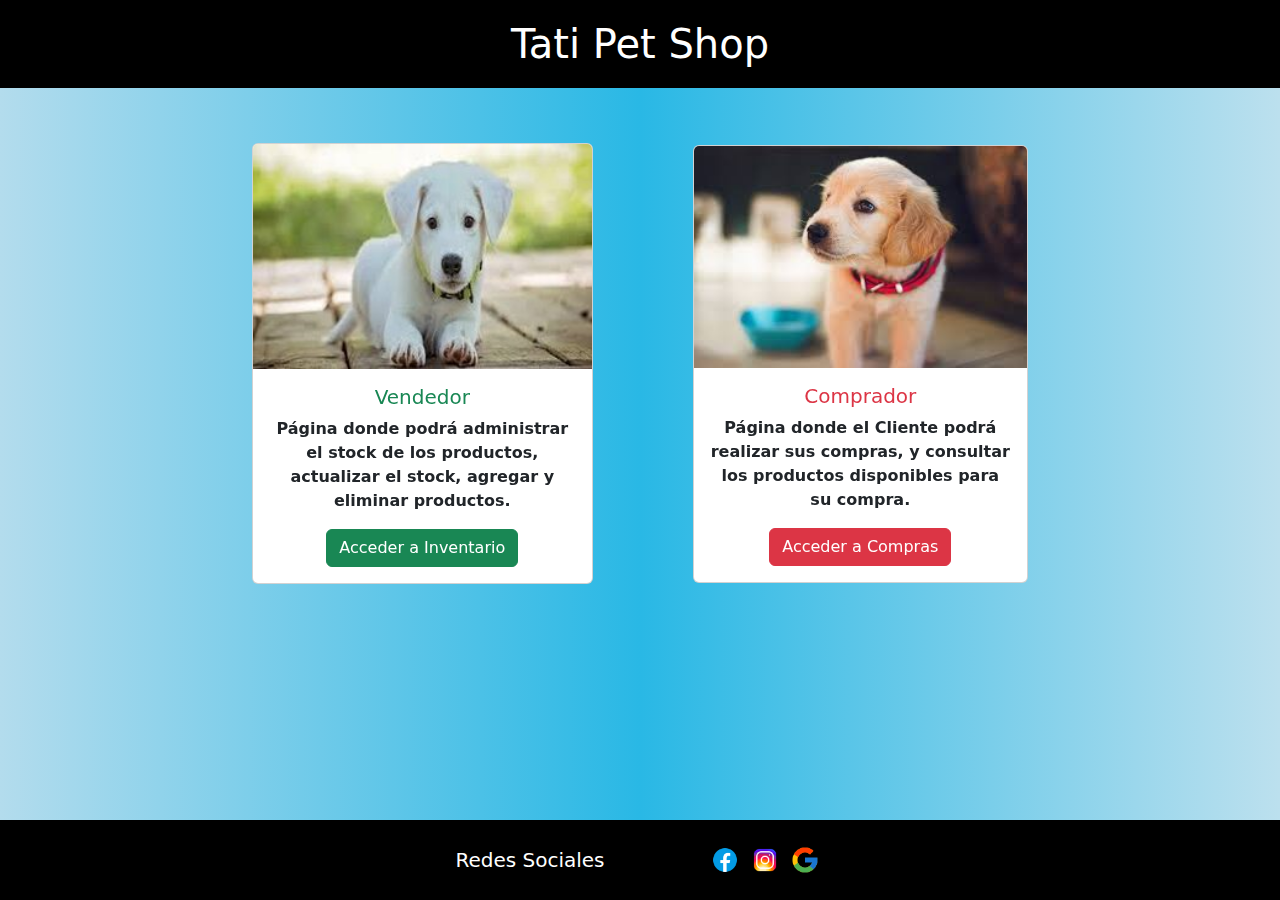
<file: index.html>
<!DOCTYPE html>
<html lang="es">
<head>
    <meta charset="UTF-8">
    <meta name="viewport" content="width=device-width, initial-scale=1.0">
    <title>Tati Pet Shop</title>
    <link rel="icon" type="image/x-icon" href="pet3.jpg">
    <link href="https://unpkg.com/aos@2.3.1/dist/aos.css" rel="stylesheet">
    <link href="https://cdn.jsdelivr.net/npm/bootstrap@5.3.3/dist/css/bootstrap.min.css" rel="stylesheet" integrity="sha384-QWTKZyjpPEjISv5WaRU9OFeRpok6YctnYmDr5pNlyT2bRjXh0JMhjY6hW+ALEwIH" crossorigin="anonymous">
    <link rel="stylesheet" href="styles.css">
</head>
<body>
    <div class="text-center">
        <h1 class="titulo__h1">Tati Pet Shop</h1>
    </div>
    <div class="container menu__principal">
        <div class="card margin-vender" data-aos="fade-right" data-aos-duration="1500">
            <img src="pet.jpg" class="card-img-top" alt="...">
            <div class="card-body text-center card__vender">
                <h5 class="card-title text-success">Vendedor</h5>
                <p class="card-text">Página donde podrá administrar el stock de los productos, actualizar el stock, agregar y eliminar productos.</p>
                <a href="administrador.html" class="btn btn-success">Acceder a Inventario</a>
            </div>
        </div>
        <div class="card" data-aos="fade-left" data-aos-duration="1500">
            <img src="pet3.jpg" class="card-img-top" alt="...">
            <div class="card-body text-center card__comprar">
                <h5 class="card-title text-danger">Comprador</h5>
                <p class="card-text">Página donde el Cliente podrá realizar sus compras, y consultar los productos disponibles para su compra.</p>
                <a href="comprador.html" class="btn btn-danger">Acceder a Compras</a>
            </div>
        </div>
    </div>
    <footer class="footer__final">
        <p>Redes Sociales</p>
        <a target="_blank" href="https://www.facebook.com/"><img class="footer__img" src="icons8-facebook-nuevo-48.png" alt=""></a>
        <a target="_blank" href="https://www.instagram.com/"><img class="footer__img" src="icons8-instagram-48.png" alt=""></a>
        <a target="_blank" href="https://www.google.com/"><img class="footer__img" src="icons8-logo-de-google-48.png" alt=""></a>
    </footer>
    <script src="https://unpkg.com/aos@2.3.1/dist/aos.js"></script>
    <script>
        AOS.init();
    </script>
</body>
</html>

<!-- Página de animación para CSS -->
<!-- https://michalsnik.github.io/aos/ -->
<!-- Iconos para descargar -->
<!-- https://iconos8.es/icons/set/instagram -->
 <!-- Convertir tamaño de foto -->
<!-- https://www.img2go.com/es/result#j=2358399b-80ff-4a72-9122-aac372a44e4c -->
</file>
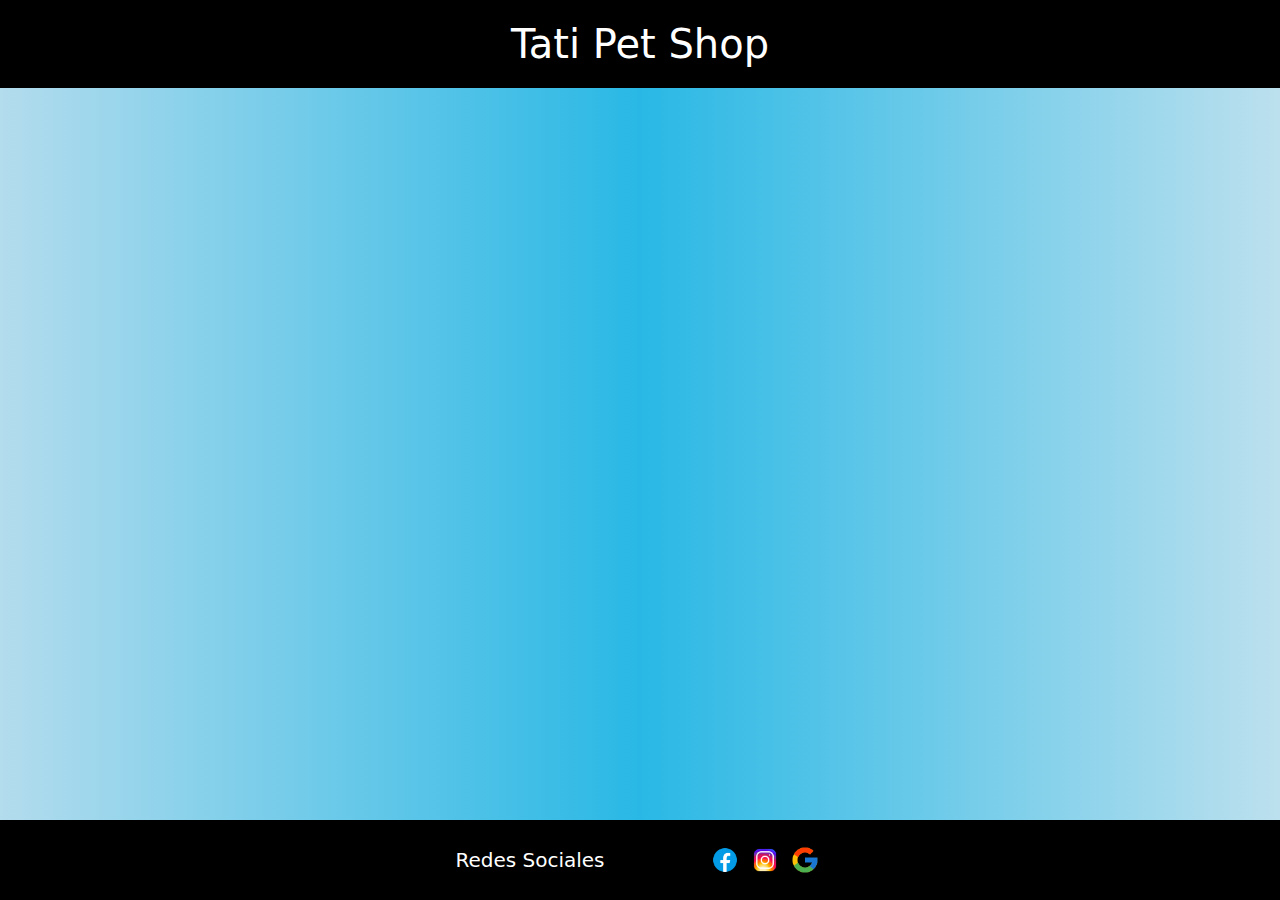
<file: administrador.html>
<!DOCTYPE html>
<html lang="es">
<head>
    <meta charset="UTF-8">
    <meta name="viewport" content="width=device-width, initial-scale=1.0">
    <title>Tati Pet Shop</title>
    <link rel="icon" type="image/x-icon" href="pet3.jpg">
    <link href="https://unpkg.com/aos@2.3.1/dist/aos.css" rel="stylesheet">
    <link href="https://cdn.jsdelivr.net/npm/bootstrap@5.3.3/dist/css/bootstrap.min.css" rel="stylesheet" integrity="sha384-QWTKZyjpPEjISv5WaRU9OFeRpok6YctnYmDr5pNlyT2bRjXh0JMhjY6hW+ALEwIH" crossorigin="anonymous">
    <link rel="stylesheet" href="styles.css">
</head>
<body>
    <div class="text-center">
        <a href="index.html"><h1 class="titulo__h1">Tati Pet Shop</h1></a>
    </div>

    <footer class="footer__final">
        <p>Redes Sociales</p>
        <a target="_blank" href="https://www.facebook.com/"><img class="footer__img" src="icons8-facebook-nuevo-48.png" alt=""></a>
        <a target="_blank" href="https://www.instagram.com/"><img class="footer__img" src="icons8-instagram-48.png" alt=""></a>
        <a target="_blank" href="https://www.google.com/"><img class="footer__img" src="icons8-logo-de-google-48.png" alt=""></a>
    </footer>
</body>
</html>
</file>
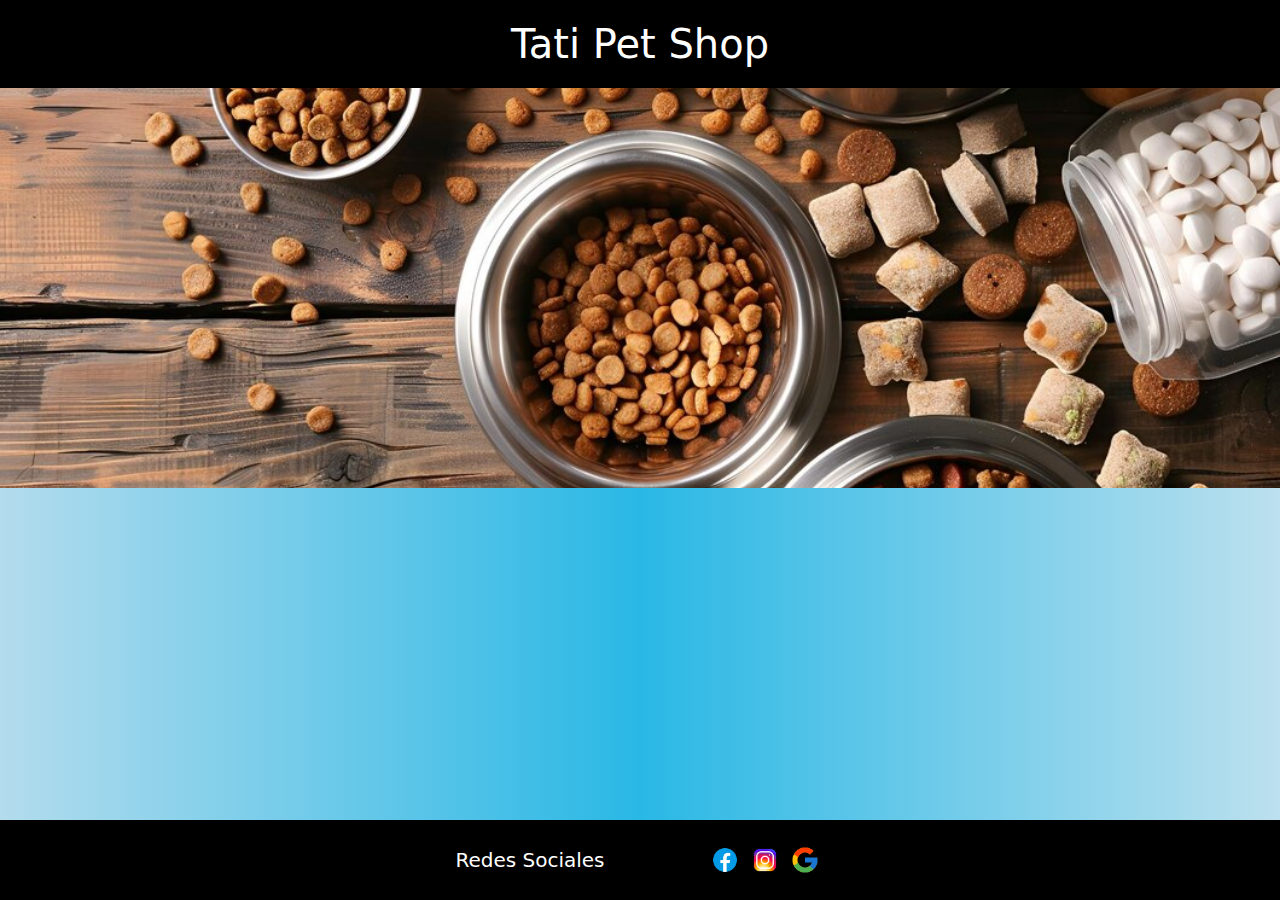
<file: comprador.html>
<!DOCTYPE html>
<html lang="es">
<head>
    <meta charset="UTF-8">
    <meta name="viewport" content="width=device-width, initial-scale=1.0">
    <title>Tati Pet Shop</title>
    <link rel="icon" type="image/x-icon" href="pet3.jpg">
    <link href="https://unpkg.com/aos@2.3.1/dist/aos.css" rel="stylesheet">
    <link href="https://cdn.jsdelivr.net/npm/bootstrap@5.3.3/dist/css/bootstrap.min.css" rel="stylesheet" integrity="sha384-QWTKZyjpPEjISv5WaRU9OFeRpok6YctnYmDr5pNlyT2bRjXh0JMhjY6hW+ALEwIH" crossorigin="anonymous">
    <link rel="stylesheet" href="styles.css">
</head>
<body>
    <div class="text-center">
        <a href="index.html"><h1 class="titulo__h1">Tati Pet Shop</h1></a>
    </div>
    <div class="back__comprador">
        <!-- <img src="fondo.jpg" alt=""> -->
    </div>
    <footer class="footer__final">
        <p>Redes Sociales</p>
        <a target="_blank" href="https://www.facebook.com/"><img class="footer__img" src="icons8-facebook-nuevo-48.png" alt=""></a>
        <a target="_blank" href="https://www.instagram.com/"><img class="footer__img" src="icons8-instagram-48.png" alt=""></a>
        <a target="_blank" href="https://www.google.com/"><img class="footer__img" src="icons8-logo-de-google-48.png" alt=""></a>
    </footer>
</body>
</html>
</file>
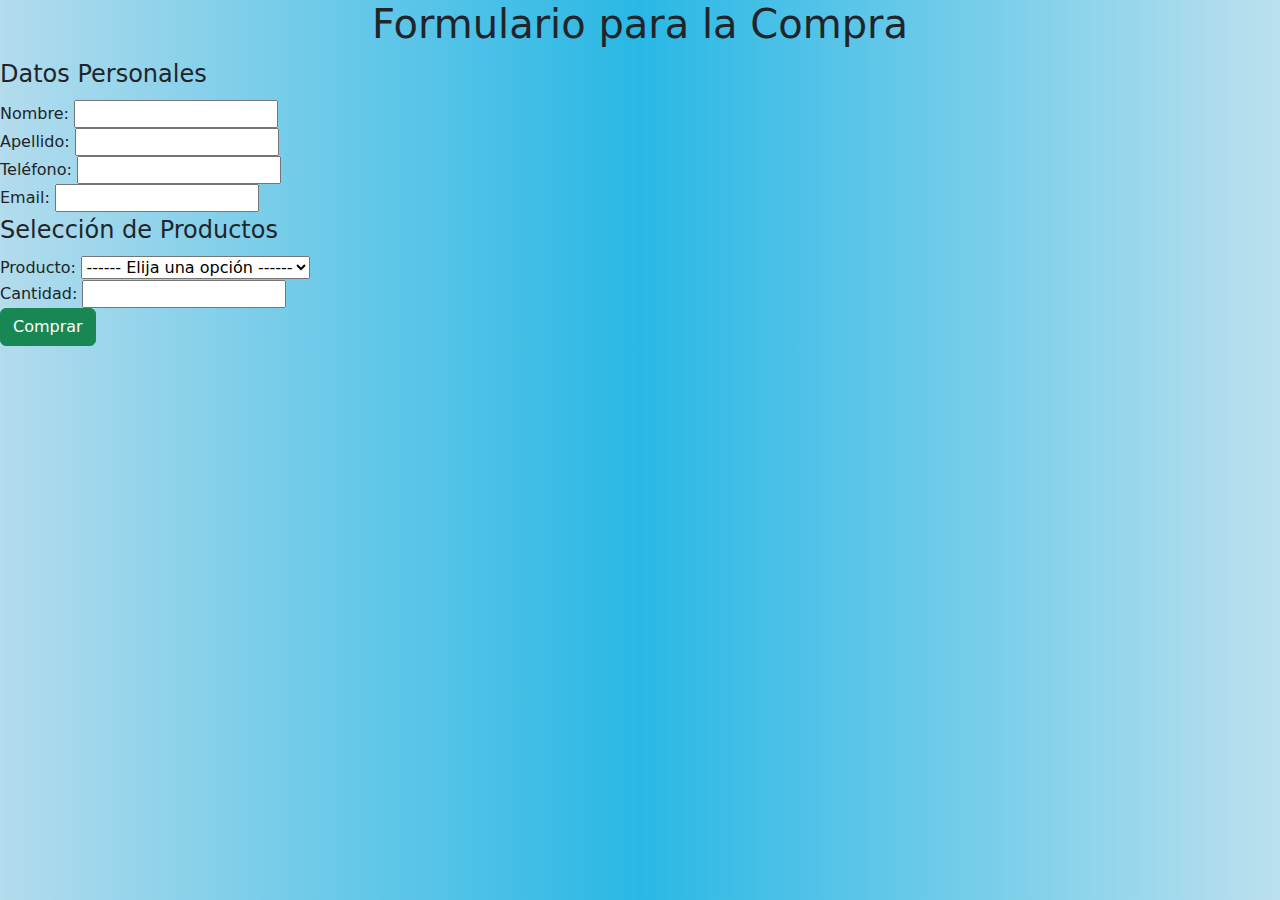
<file: formulario.html>
<!DOCTYPE html>
<html lang="es">
<head>
    <meta charset="UTF-8">
    <meta name="viewport" content="width=device-width, initial-scale=1.0">
    <title>Pedido de Compras</title>
    <link href="https://unpkg.com/aos@2.3.1/dist/aos.css" rel="stylesheet">
    <link href="https://cdn.jsdelivr.net/npm/bootstrap@5.3.3/dist/css/bootstrap.min.css" rel="stylesheet" integrity="sha384-QWTKZyjpPEjISv5WaRU9OFeRpok6YctnYmDr5pNlyT2bRjXh0JMhjY6hW+ALEwIH" crossorigin="anonymous">
    <link rel="stylesheet" href="styles.css">
</head>
<body>
    <div class="container">
        <h1 class="text-center">Formulario para la Compra</h1>
    </div>
    <!-- <div class="container"> -->
        <form action="" class="form-compras">
            <fieldset class="form-fieldset">
                <legend>Datos Personales</legend>
                <div class="form-campos">
                    <label for="">Nombre:</label>
                    <input type="text">
                </div>
                <div class="form-campos">
                    <label for="">Apellido:</label>
                    <input type="text">
                </div>
                <div class="form-campos">
                    <label for="">Teléfono:</label>
                    <input type="number">
                </div>
                <div class="form-campos">
                    <label for="">Email:</label>
                    <input type="email">
                </div>
            </fieldset>
            <fieldset class="form-fieldset">
                <legend>Selección de Productos</legend>
                <div class="form-campos">
                    <label for="option-producto">Producto:</label>
                    <select name="opciones" id="option-producto">
                        <option class="text-center" value="opcion-0" disabled selected>------ Elija una opción ------</option>
                        <option class="text-center" value="opcion-1">Azul</option>
                        <option class="text-center" value="opcion-2">Amarillo</option>
                        <option class="text-center" value="opcion-3">Verde</option>
                    </select>
                </div>
                <div class="form-campos">
                    <label for="">Cantidad:</label>
                    <input class="text-center" type="number">
                </div>
            </fieldset>
            <input class="btn btn-success" type="submit" value="Comprar">
        </form>    
    <!-- </div> -->
</body>
</html>

<!-- Agregar placeholder en los inputs -->
</file>
<file: styles.css>
*
{
    margin: 0;
    padding: 0;
    box-sizing: border-box;
}

body
{
    /* background-color: cornflowerblue; */
    background: linear-gradient(to right, rgba(179,220,237,1) 0%, rgba(41,184,229,1) 50%, rgba(188,224,238,1) 100%);
}

.titulo__h1
{
    background-color: black;
    color: white;
    padding: 20px;
    margin: 0;
}

.text-center a
{
    text-decoration: none;
}

.menu__principal
{
    /* display: flex; */
    /* justify-content: center; */
    /* align-items: center; */
    /* gap: 100px; */
    max-width: 375px;
    /* padding: 10px; */
    margin-top: 40px;
    margin-bottom: 110px;
}

.margin-vender
{
    margin-bottom: 30px;
}

.card__vender, .card__comprar
{
    /* width: 400px; */
}

.card__vender p, .card__comprar p
{
    font-weight: 700;
}

.footer__final
{
    position: fixed;
    bottom: 0;
    width: 100%;
    text-align: center;
    background-color: black;
    color: white;
    font-size: 20px;
    padding: 20px;
    display: flex;
    justify-content: center;
    align-items: center;
}

.footer__final p
{
    margin: 0;
    margin-right: 100px;
}

.footer__img
{
    width: 30px;
    margin: 5px;
}

.back__comprador
{
    background-image: url("fondo.jpg");
    height: 400px;
    background-size: cover;
    background-repeat: no-repeat;
    background-position: center center;
}

/* .back__comprador image
{
    width: 100%;;
    height: 100%;
    height: 300px;
} */

@media screen and (min-width: 480px)
{
    .menu__principal
    {
        display: flex;
        max-width: 800px;
        justify-content: center;
        align-items: center;
        gap: 100px;
        margin-top: 55px;
        margin-bottom: 50px;
    }
    .margin-vender
    {
        margin-bottom: 0;
    }
}
</file>
